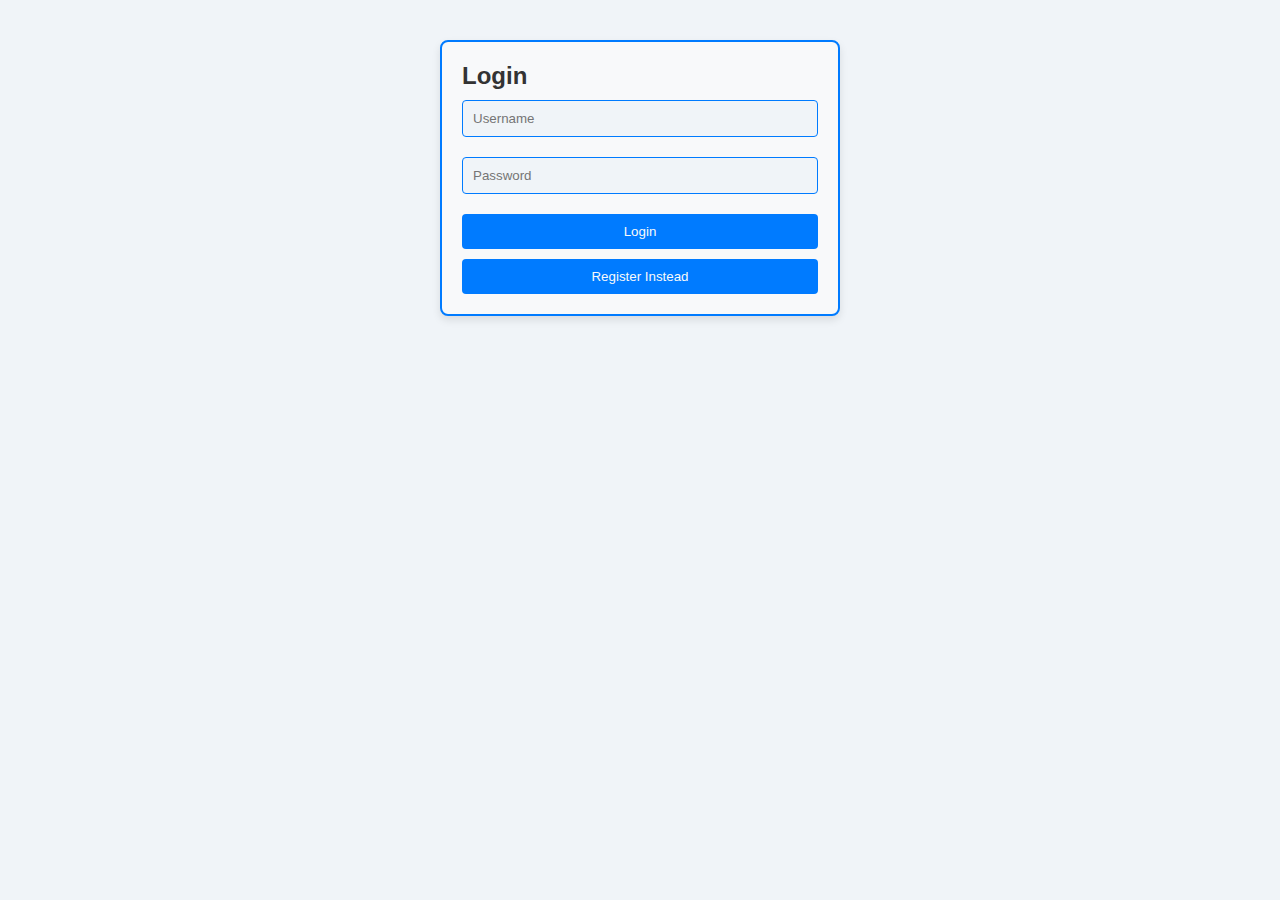
<file: frontend/index.html>
<!DOCTYPE html>
<html lang="en">
<head>
    <meta charset="UTF-8">
    <meta name="viewport" content="width=device-width, initial-scale=1.0">
    <title>NETWars</title>
    <link rel="stylesheet" href="styles.css">
</head>
<body>
    <div class="container">
        <!-- Auth Forms -->
        <div id="auth-screen">
            <div class="form" id="login-form">
                <h2>Login</h2>
                <input type="text" id="login-username" placeholder="Username">
                <input type="password" id="login-password" placeholder="Password">
                <button onclick="login()">Login</button>
                <button onclick="toggleForms()">Register Instead</button>
            </div>
            
            <div class="form hidden" id="register-form">
                <h2>Register</h2>
                <input type="text" id="register-username" placeholder="Username">
                <input type="password" id="register-password" placeholder="Password">
                <button onclick="register()">Register</button>
                <button onclick="toggleForms()">Login Instead</button>
            </div>
        </div>

        <!-- Game List -->
        <div id="game-list-screen" class="hidden">
            <h2>Games</h2>
            <button onclick="logout()" style="float: right;">Logout</button>
            <button onclick="createGame()">New Game</button>
            <ul id="games" class="game-list"></ul>
        </div>

        <!-- Game Screen -->
        <div id="game-screen" class="hidden">
            <!-- Ship Placement Interface -->
            <div id="ship-placement" class="ship-selection">
                <h3>Place Your Ships</h3>
                <div class="ship-options">
                    <div class="ship-option" data-ship-size="5" data-ship-name="Carrier">
                        <span class="ship-name">Carrier</span>
                        <div class="ship-preview"></div>
                        <span class="ship-size">Size: 5</span>
                    </div>
                    <div class="ship-option" data-ship-size="4" data-ship-name="Battleship">
                        <span class="ship-name">Battleship</span>
                        <div class="ship-preview"></div>
                        <span class="ship-size">Size: 4</span>
                    </div>
                    <div class="ship-option" data-ship-size="3" data-ship-name="Cruiser">
                        <span class="ship-name">Cruiser</span>
                        <div class="ship-preview"></div>
                        <span class="ship-size">Size: 3</span>
                    </div>
                    <div class="ship-option" data-ship-size="3" data-ship-name="Submarine">
                        <span class="ship-name">Submarine</span>
                        <div class="ship-preview"></div>
                        <span class="ship-size">Size: 3</span>
                    </div>
                    <div class="ship-option" data-ship-size="2" data-ship-name="Destroyer">
                        <span class="ship-name">Destroyer</span>
                        <div class="ship-preview"></div>
                        <span class="ship-size">Size: 2</span>
                    </div>
                </div>
                
                <div class="placement-controls">
                    <button class="rotate-button" onclick="toggleShipOrientation()">
                        <span class="button-icon">↻</span>
                        Rotate Ship
                        <span class="shortcut">(R)</span>
                    </button>
                    <div class="control-buttons">
                        <button onclick="randomizeShips()" class="secondary-button">
                            <span class="button-icon">🎲</span>
                            Randomize
                        </button>
                        <button onclick="clearShips()" class="danger-button">
                            <span class="button-icon">🗑</span>
                            Clear All
                        </button>
                        <button onclick="confirmShipPlacement()" class="primary-button">
                            <span class="button-icon">✓</span>
                            Confirm Placement
                        </button>
                    </div>
                </div>
            </div>

            <div class="game-container">
                <div class="board-container">
                    <div class="board-header">
                        <h3>Your Fleet</h3>
                        <div class="board-stats">
                            <span class="ships-remaining">Ships: <span id="player-ships">5</span></span>
                            <span class="hits">Hits: <span id="player-hits">0</span></span>
                            <span class="misses">Misses: <span id="player-misses">0</span></span>
                        </div>
                    </div>
                    <div id="my-board" class="grid"></div>
                </div>
                
                <div class="board-container">
                    <div class="board-header">
                        <h3>Enemy Waters</h3>
                        <div class="board-stats">
                            <span class="ships-remaining">Ships: <span id="enemy-ships">5</span></span>
                            <span class="hits">Hits: <span id="enemy-hits">0</span></span>
                            <span class="misses">Misses: <span id="enemy-misses">0</span></span>
                        </div>
                    </div>
                    <div id="opponent-board" class="grid"></div>
                </div>
            </div>
            <div id="game-info" class="game-info"></div>
        </div>
    </div>

    <script src="js/script.js"></script>
</body>
</html>
</file>
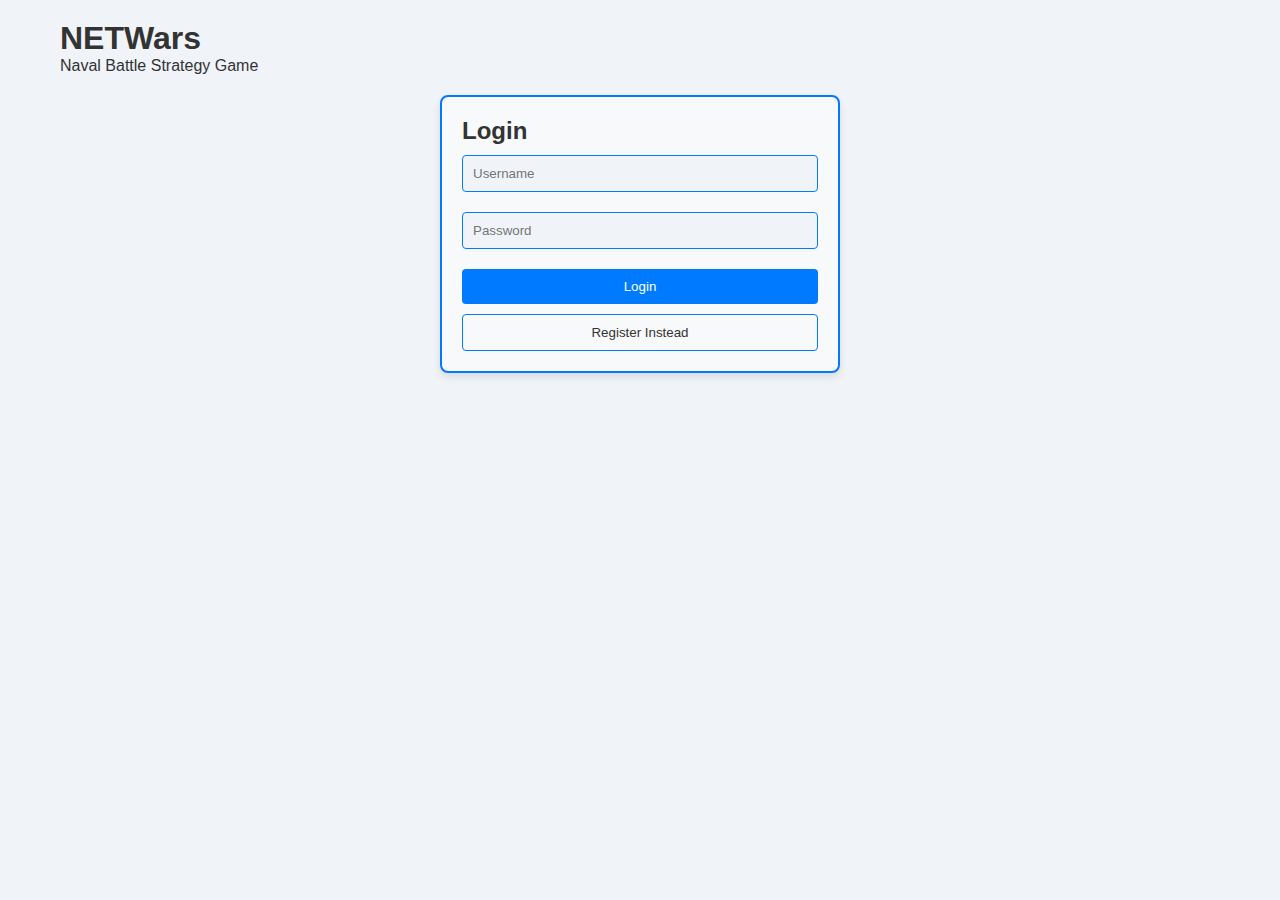
<file: frontend/newindex.html>
<!DOCTYPE html>
<html lang="en">
<head>
    <meta charset="UTF-8">
    <meta name="viewport" content="width=device-width, initial-scale=1.0">
    <title>NETWars - Naval Battle</title>
    <link rel="stylesheet" href="styles.css">
    <link rel="icon" type="image/png" href="assets/favicon.png">
</head>
<body>
    <div class="container">
        <!-- Auth Forms -->
        <div id="auth-screen">
            <div class="game-logo">
                <h1>NETWars</h1>
                <p>Naval Battle Strategy Game</p>
            </div>
            
            <div class="form" id="login-form">
                <h2>Login</h2>
                <div class="form-group">
                    <input type="text" id="login-username" placeholder="Username" required>
                </div>
                <div class="form-group">
                    <input type="password" id="login-password" placeholder="Password" required>
                </div>
                <div class="form-actions">
                    <button onclick="login()" class="primary-button">Login</button>
                    <button onclick="toggleForms()" class="secondary-button">Register Instead</button>
                </div>
            </div>
            
            <div class="form hidden" id="register-form">
                <h2>Register</h2>
                <div class="form-group">
                    <input type="text" id="register-username" placeholder="Username" required>
                </div>
                <div class="form-group">
                    <input type="password" id="register-password" placeholder="Password" required>
                </div>
                <div class="form-actions">
                    <button onclick="register()" class="primary-button">Register</button>
                    <button onclick="toggleForms()" class="secondary-button">Login Instead</button>
                </div>
            </div>
        </div>

        <!-- Game List Screen -->
        <div id="game-list-screen" class="hidden">
            <div class="header">
                <h2>Available Games</h2>
                <div class="header-actions">
                    <button onclick="createGame()" class="primary-button">New Game</button>
                    <button onclick="logout()" class="danger-button">Logout</button>
                </div>
            </div>
            <div class="games-container">
                <ul id="games" class="game-list"></ul>
            </div>
        </div>

        <!-- Game Screen -->
        <div id="game-screen" class="hidden">
            <!-- Ship Placement Interface -->
            <div id="ship-placement" class="ship-selection hidden">
                <h3>Place Your Ships</h3>
                <div class="ship-options">
                    <div class="ship-option" data-ship-size="5" data-ship-name="Carrier">
                        <span class="ship-name">Carrier</span>
                        <div class="ship-preview"></div>
                        <span class="ship-size">Size: 5</span>
                    </div>
                    <div class="ship-option" data-ship-size="4" data-ship-name="Battleship">
                        <span class="ship-name">Battleship</span>
                        <div class="ship-preview"></div>
                        <span class="ship-size">Size: 4</span>
                    </div>
                    <div class="ship-option" data-ship-size="3" data-ship-name="Cruiser">
                        <span class="ship-name">Cruiser</span>
                        <div class="ship-preview"></div>
                        <span class="ship-size">Size: 3</span>
                    </div>
                    <div class="ship-option" data-ship-size="3" data-ship-name="Submarine">
                        <span class="ship-name">Submarine</span>
                        <div class="ship-preview"></div>
                        <span class="ship-size">Size: 3</span>
                    </div>
                    <div class="ship-option" data-ship-size="2" data-ship-name="Destroyer">
                        <span class="ship-name">Destroyer</span>
                        <div class="ship-preview"></div>
                        <span class="ship-size">Size: 2</span>
                    </div>
                </div>
                
                <div class="placement-controls">
                    <button class="rotate-button" onclick="toggleShipOrientation()">
                        <span class="button-icon">↻</span>
                        Rotate Ship
                        <span class="shortcut">(R)</span>
                    </button>
                    <div class="control-buttons">
                        <button onclick="randomizeShips()" class="secondary-button">
                            <span class="button-icon">🎲</span>
                            Randomize
                        </button>
                        <button onclick="clearShips()" class="danger-button">
                            <span class="button-icon">🗑</span>
                            Clear All
                        </button>
                        <button onclick="confirmShipPlacement()" class="primary-button">
                            <span class="button-icon">✓</span>
                            Confirm Placement
                        </button>
                    </div>
                </div>
            </div>

            <!-- Game Boards -->
            <div class="game-container">
                <div class="board-container">
                    <div class="board-header">
                        <h3>Your Fleet</h3>
                        <div class="board-stats">
                            <span class="ships-remaining">Ships: <span id="player-ships">5</span></span>
                            <span class="hits">Hits: <span id="player-hits">0</span></span>
                            <span class="misses">Misses: <span id="player-misses">0</span></span>
                        </div>
                    </div>
                    <div id="my-board" class="grid"></div>
                </div>
                
                <div class="board-container">
                    <div class="board-header">
                        <h3>Enemy Waters</h3>
                        <div class="board-stats">
                            <span class="ships-remaining">Ships: <span id="enemy-ships">5</span></span>
                            <span class="hits">Hits: <span id="enemy-hits">0</span></span>
                            <span class="misses">Misses: <span id="enemy-misses">0</span></span>
                        </div>
                    </div>
                    <div id="opponent-board" class="grid"></div>
                </div>
            </div>

            <!-- Game Information -->
            <div id="game-info" class="game-info">
                <div class="status-container">
                    <div class="game-status"></div>
                    <div class="turn-indicator"></div>
                </div>
                <div class="game-controls">
                    <button onclick="surrenderGame()" class="danger-button">Surrender</button>
                    <button onclick="leaveGame()" class="secondary-button">Leave Game</button>
                </div>
            </div>
        </div>

        <!-- Toast Messages -->
        <div id="toast-container" class="toast-container"></div>
    </div>

    <!-- Scripts -->
    <script src="js/script.js"></script>
</body>
</html>
</file>
<file: frontend/styles.css>
:root {
    --primary-color: #007bff;
    --secondary-color: #f8f9fa;
    --text-color: #333;
    --highlight-color: #0056b3;
    --background-color: #f0f4f8;
    --border-color: #007bff;
    --cell-size: 40px;
    --ship-color: #2c3e50;
    --hit-color: #e74c3c;
    --miss-color: #95a5a6;
    --hover-color: rgba(0, 123, 255, 0.2);
}

* {
    box-sizing: border-box;
    margin: 0;
    padding: 0;
}

body {
    font-family: Arial, sans-serif;
    background-color: var(--background-color);
    color: var(--text-color);
}

.container {
    max-width: 1200px;
    margin: 0 auto;
    padding: 20px;
}

.hidden {
    display: none;
}

/* Forms */
.form {
    background: var(--secondary-color);
    border: 2px solid var(--border-color);
    padding: 20px;
    margin: 20px auto;
    max-width: 400px;
    border-radius: 8px;
    box-shadow: 0 4px 8px rgba(0, 0, 0, 0.1);
}

input {
    background: var(--background-color);
    border: 1px solid var(--border-color);
    color: var(--text-color);
    padding: 10px;
    width: 100%;
    margin: 10px 0;
    border-radius: 4px;
}

button {
    background: var(--primary-color);
    color: var(--secondary-color);
    border: none;
    padding: 10px 20px;
    cursor: pointer;
    width: 100%;
    margin-top: 10px;
    border-radius: 4px;
    transition: background 0.3s;
}

button:hover {
    background: var(--highlight-color);
}

/* Game List */
.game-list {
    list-style: none;
    padding: 0;
    margin: 10px 0;
}

.game-item {
    background: var(--secondary-color);
    border: 1px solid var(--border-color);
    padding: 10px;
    margin: 5px 0;
    border-radius: 4px;
    box-shadow: 0 2px 4px rgba(0, 0, 0, 0.1);
}

/* Game Board Styles */
.board-container {
    background: white;
    padding: 20px;
    border-radius: 8px;
    box-shadow: 0 4px 8px rgba(0, 0, 0, 0.1);
    margin: 10px;
    display: inline-block;
    vertical-align: top;
}

.board-container h3 {
    text-align: center;
    margin-bottom: 15px;
    color: var(--text-color);
}

.grid {
    display: inline-grid;
    grid-template-columns: repeat(11, var(--cell-size));
    grid-template-rows: repeat(11, var(--cell-size));
    gap: 1px;
    background-color: var(--border-color);
    padding: 1px;
    border-radius: 4px;
}

.cell {
    width: var(--cell-size);
    height: var(--cell-size);
    background-color: var(--secondary-color);
    transition: all 0.2s ease;
    position: relative;
    cursor: pointer;
    display: flex;
    align-items: center;
    justify-content: center;
    font-weight: bold;
    user-select: none;
}

.cell:hover {
    background-color: var(--hover-color);
}

.cell.ship {
    background-color: var(--ship-color);
}

.cell.hit {
    background-color: var(--hit-color);
}

.cell.hit::after {
    content: '×';
    color: white;
    font-size: 2em;
}

.cell.miss {
    background-color: var(--miss-color);
}

.cell.miss::after {
    content: '•';
    color: white;
    font-size: 1.5em;
}

.coordinate-label {
    background-color: var(--primary-color);
    color: white;
    display: flex;
    align-items: center;
    justify-content: center;
    font-size: 0.8em;
    font-weight: bold;
}

.game-info {
    background: white;
    padding: 20px;
    border-radius: 8px;
    box-shadow: 0 4px 8px rgba(0, 0, 0, 0.1);
    margin: 10px;
    text-align: center;
}

.game-info .status {
    font-size: 1.2em;
    margin-bottom: 10px;
    color: var(--text-color);
}

.game-info .turn {
    font-weight: bold;
    color: var(--primary-color);
}

.game-controls {
    margin-top: 20px;
    display: flex;
    justify-content: center;
    gap: 10px;
}

.game-controls button {
    width: auto;
    min-width: 120px;
}

.game-container {
    display: flex;
    justify-content: space-between;
}

/* Ship Placement */
.ship-selection {
    background: var(--secondary-color);
    padding: 20px;
    margin-bottom: 20px;
    border-radius: 8px;
    box-shadow: 0 2px 4px rgba(0, 0, 0, 0.1);
}

.ship-selection h3 {
    margin-bottom: 15px;
    text-align: center;
    color: var(--text-color);
}

.ship-options {
    display: flex;
    flex-wrap: wrap;
    gap: 15px;
    justify-content: center;
    margin-bottom: 20px;
}

.ship-option {
    background: white;
    padding: 15px;
    border: 2px solid var(--border-color);
    border-radius: 4px;
    cursor: pointer;
    transition: all 0.3s ease;
    min-width: 120px;
    text-align: center;
}

.ship-name {
    display: block;
    margin-bottom: 5px;
    font-weight: bold;
}

.ship-size {
    display: block;
    font-size: 0.9em;
    color: #666;
    margin-top: 5px;
}

.ship-option:hover {
    background: var(--hover-color);
    transform: translateY(-2px);
}

.ship-option.selected {
    background: var(--primary-color);
    color: white;
    border-color: var(--highlight-color);
}

.ship-option.selected .ship-size {
    color: rgba(255, 255, 255, 0.8);
}

.ship-option.placed {
    background: var(--ship-color);
    color: white;
    cursor: not-allowed;
    opacity: 0.7;
}

.ship-preview {
    display: flex;
    gap: 2px;
    margin: 10px auto;
    justify-content: center;
}

.ship-preview-cell {
    width: 15px;
    height: 15px;
    background: currentColor;
    opacity: 0.8;
}

.placement-controls {
    display: flex;
    flex-direction: column;
    align-items: center;
    gap: 15px;
}

.rotate-button {
    background: var(--primary-color);
    color: white;
    border: none;
    padding: 8px 16px;
    border-radius: 4px;
    cursor: pointer;
    display: flex;
    align-items: center;
    gap: 8px;
    font-size: 1em;
}

.rotate-button:hover {
    background: var(--highlight-color);
}

.button-icon {
    font-size: 1.2em;
}

.shortcut {
    font-size: 0.8em;
    opacity: 0.8;
    background: rgba(255, 255, 255, 0.2);
    padding: 2px 6px;
    border-radius: 3px;
}

.control-buttons {
    display: flex;
    gap: 10px;
    justify-content: center;
    width: 100%;
}

.control-buttons button {
    padding: 8px 16px;
    border: none;
    border-radius: 4px;
    cursor: pointer;
    display: flex;
    align-items: center;
    gap: 8px;
    font-size: 1em;
    min-width: 120px;
    justify-content: center;
}

.primary-button {
    background: var(--primary-color);
    color: white;
}

.primary-button:hover {
    background: var(--highlight-color);
}

.secondary-button {
    background: var(--secondary-color);
    color: var(--text-color);
    border: 1px solid var(--border-color);
}

.secondary-button:hover {
    background: var(--hover-color);
}

.danger-button {
    background: var(--hit-color);
    color: white;
}

.danger-button:hover {
    background: #c0392b;
}

/* Ship placement preview */
.cell.placement-hover {
    background-color: var(--hover-color);
    cursor: pointer;
}

.cell.placement-invalid {
    background-color: rgba(231, 76, 60, 0.3);
    cursor: not-allowed;
}

.cell.ship-placed {
    background-color: var(--ship-color);
    border-color: rgba(255, 255, 255, 0.2);
}

/* Attack Animation */
@keyframes attack-flash {
    0% { transform: scale(1); }
    50% { transform: scale(1.2); }
    100% { transform: scale(1); }
}

.cell.attacking {
    animation: attack-flash 0.3s ease-in-out;
}
</file>
